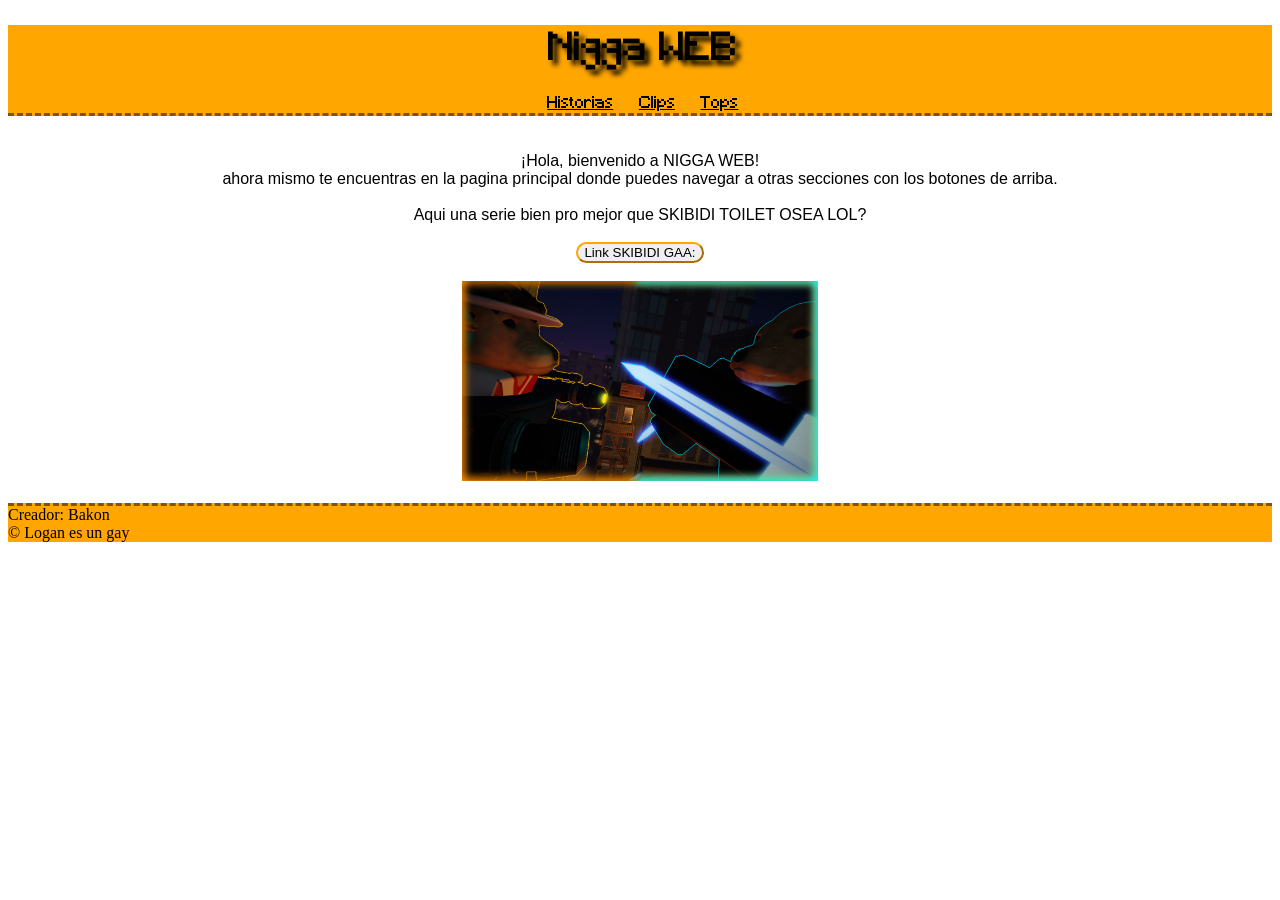
<file: index.html>
<!DOCTYPE html>
<html>
    <head>
        <meta name="viewport" content="width=device-width, initial-scale=1.0">
        <title>Nigga WEB</title>
        <link rel="icon" type="image/png" href="favicon.png">
        <link rel="stylesheet" href="style.css">
    </head>
    <body>
        <header>
            <a href="index.html" class="hyperlinkhome">
                <h1 class="titulo1">Nigga WEB</h1>
            </a>
            <nav class="enlaceshome">
            <a class="hyperlink1" href="historiadeprosynoobs.html">
            Historias
            </a>
            <a class="hyperlink1" href="clips.html">
            Clips
            </a>
            <a class="hyperlink1" href="listatops.html">
            Tops
            </a>
            </nav>
        </header>

        <main>
            <br><br>

            <span class="texto1">¡Hola, bienvenido a NIGGA WEB! <br>
            ahora mismo te encuentras en la pagina principal donde puedes navegar a otras secciones con los botones de arriba. <br><br>
            
            Aqui una serie bien pro mejor que SKIBIDI TOILET OSEA LOL?</span><br><br>

            <div class="skibidigaa"><a href="https://www.youtube.com/@bakon7643"
            target="_blank"
            title="Va a el canal mas pro donde se sube SKIBIDI GAA">
            <button class="boton1">Link SKIBIDI GAA:</button>
            </a><br><br>

            <img src="imagenes/skibidigaa.png"
            alt="Foto de Skibidi GAA 13"
            height="200"><br><br></div>
        </main>

        <footer>
            Creador: Bakon <br>
            &copy; Logan es un gay   
        </footer>

        <audio autoplay loop>
            <source src="sonidos&musicas/principal.mp3">
        </audio>
    </body>
</html>
</file>
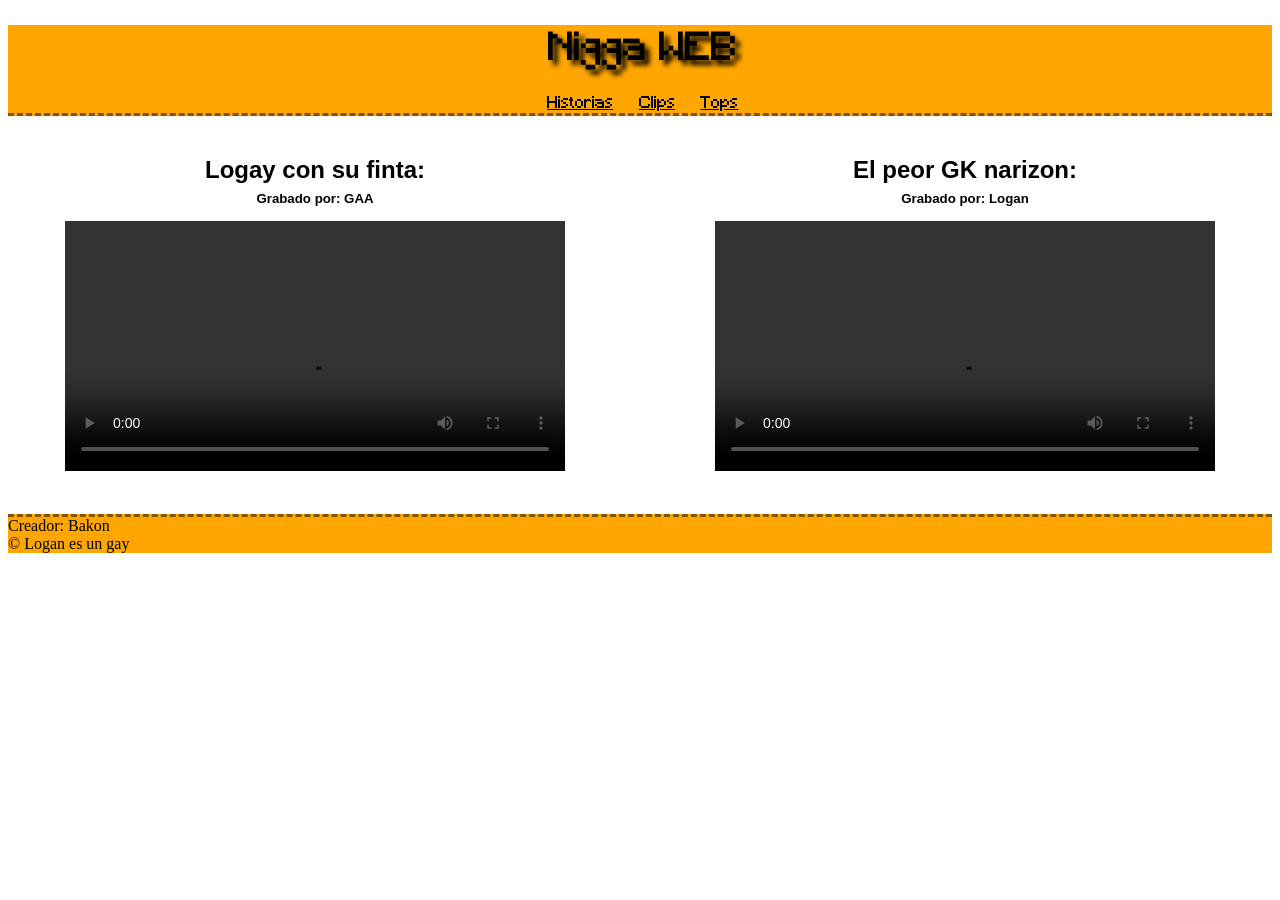
<file: clips.html>
<!DOCTYPE html>
<html>
    <head>
        <meta name="viewport" content="width=device-width, initial-scale=1.0">
        <title>Nigga WEB</title>
        <link rel="icon" type="image/png" href="favicon.png">
        <link rel="stylesheet" href="style.css">
    </head>
    <body>
        <header>
            <a href="index.html" class="hyperlinkhome">
            <h1 class="titulo1">Nigga WEB</h1>
            </a>
            <nav class="enlaceshome">
            <a class="hyperlink1" href="historiadeprosynoobs.html">
            Historias
            </a>
            <a class="hyperlink1" href="clips.html">
            Clips
            </a>
            <a class="hyperlink1" href="listatops.html">
            Tops
            </a>
            </nav>
        </header>

        <main>
            <div class="clips">
                <div class="clip">
                    <h2 class="nombre-clip">Logay con su finta:</h2>
                    <h5 class="autor-clip">Grabado por: GAA</h5>
                    <video class="video-clip" src="clips/loganesungay.mp4"
                    height="250" controls></video>
                </div>

                <div class="clip">
                    <h2 class="nombre-clip">El peor GK narizon:</h2>
                    <h5 class="autor-clip">Grabado por: Logan</h5>
                    <video class="video-clip" src="clips/maurigkmierda.mp4"
                    height="250" controls></video>
                </div>
            </div>
        </main>

        <footer>
            Creador: Bakon <br>
            &copy; Logan es un gay   
        </footer>
        <audio autoplay loop>
            <source src="sonidos&musicas/principal.mp3">
        </audio>
    </body>
</html>
</file>
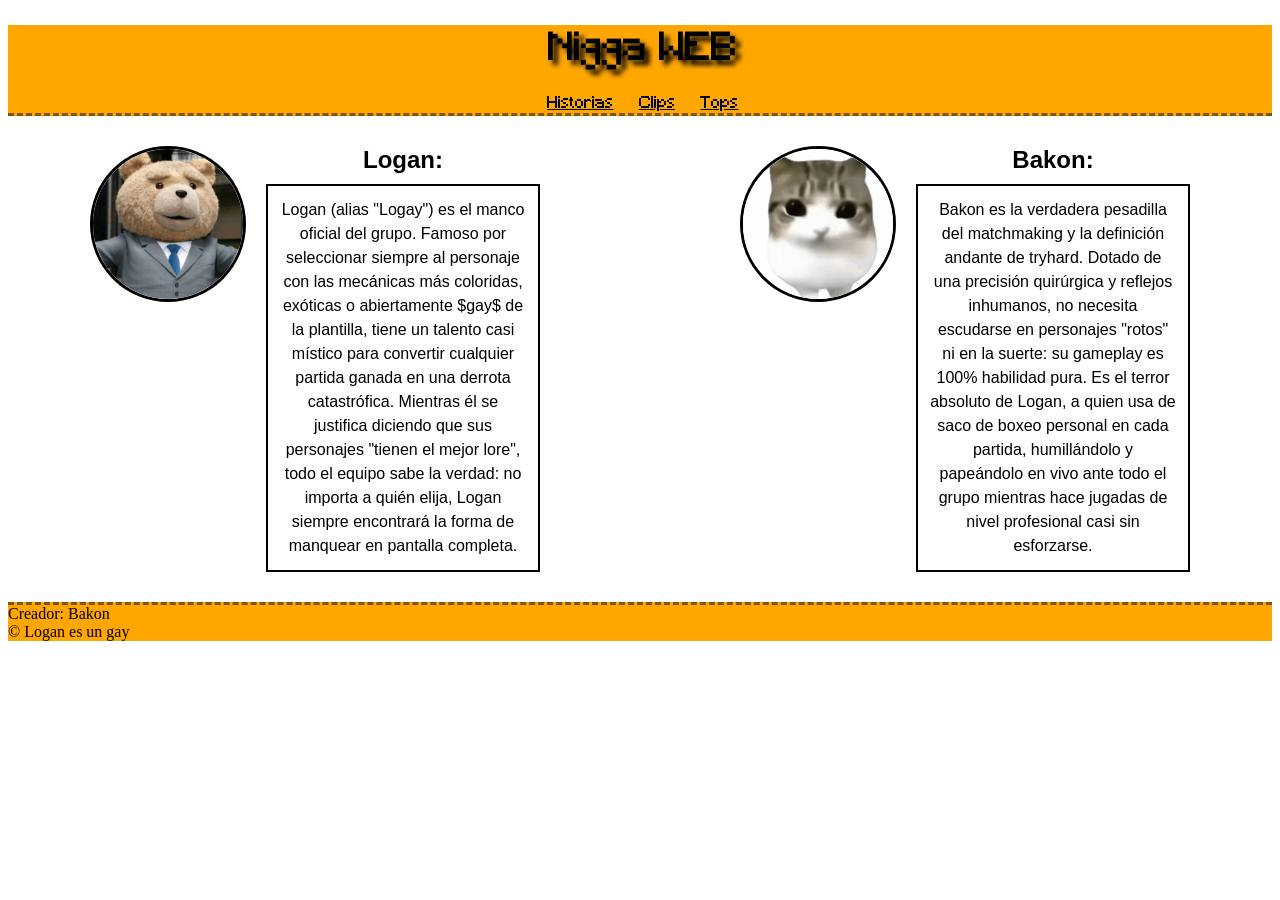
<file: historiadeprosynoobs.html>
<!DOCTYPE html>
<html>
    <head>
        <meta name="viewport" content="width=device-width, initial-scale=1.0">
        <title>Nigga WEB</title>
        <link rel="icon" type="image/png" href="favicon.png">
        <link rel="stylesheet" href="style.css">
    </head>
    <body>
        <header>
            <a href="index.html" class="hyperlinkhome">
                <h1 class="titulo1">Nigga WEB</h1>
            </a>
            <nav class="enlaceshome">
            <a class="hyperlink1" href="historiadeprosynoobs.html">
            Historias
            </a>
            <a class="hyperlink1" href="clips.html">
            Clips
            </a>
            <a class="hyperlink1" href="listatops.html">
            Tops
            </a>
            </nav>
        </header>
        <main>
        <div class="contenedorhistorias">
            <div class="tarjetahistoria">
                <div class="perfil-cabecera">
                    <img src="imagenes/logan.png" class="perfil-imagen">
                    <div class="info-texto">
                        <h2 class="perfil-nombre">Logan:</h2>
                        <p class="perfil-descripcion">
                            Logan (alias "Logay") es el manco oficial del grupo. Famoso por seleccionar siempre al personaje con las mecánicas más coloridas, exóticas o abiertamente $gay$ de la plantilla, tiene un talento casi místico para convertir cualquier partida ganada en una derrota catastrófica. Mientras él se justifica diciendo que sus personajes "tienen el mejor lore", todo el equipo sabe la verdad: no importa a quién elija, Logan siempre encontrará la forma de manquear en pantalla completa.
                        </p>
                    </div>
                </div>
            </div>

            <div class="tarjetahistoria">
                <div class="perfil-cabecera">
                    <img src="imagenes/bakon.png" class="perfil-imagen">
                
                    <div class="info-texto">
                        <h2 class="perfil-nombre">Bakon:</h2>
                        <p class="perfil-descripcion">
                            Bakon es la verdadera pesadilla del matchmaking y la definición andante de tryhard. Dotado de una precisión quirúrgica y reflejos inhumanos, no necesita escudarse en personajes "rotos" ni en la suerte: su gameplay es 100% habilidad pura. Es el terror absoluto de Logan, a quien usa de saco de boxeo personal en cada partida, humillándolo y papeándolo en vivo ante todo el grupo mientras hace jugadas de nivel profesional casi sin esforzarse.
                        </p>
                    </div>
                </div>
            </div>
        </div>
        </main>
        <footer>
            Creador: Bakon <br>
            &copy; Logan es un gay   
        </footer>
        <audio autoplay loop>
            <source src="sonidos&musicas/principal.mp3">
        </audio>
    </body>
</html>
</file>
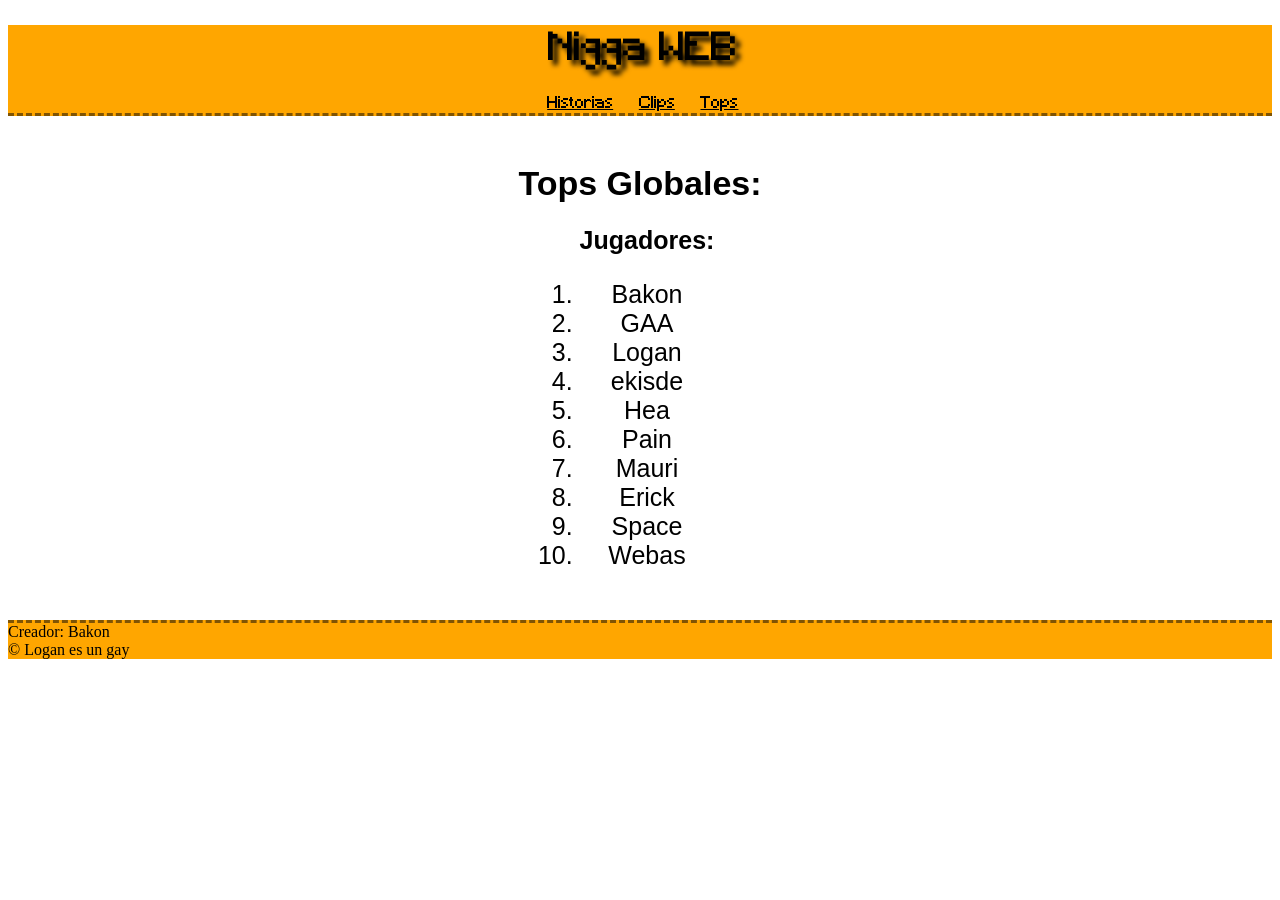
<file: listatops.html>
<!DOCTYPE html>
<html>
    <head>
         <meta name="viewport" content="width=device-width, initial-scale=1.0">
        <title>Nigga WEB</title>
        <link rel="icon" type="image/png" href="favicon.png">
        <link rel="stylesheet" href="style.css">
    </head>
    <body>
        <header>
            <a href="index.html" class="hyperlinkhome">
                <h1 class="titulo1">Nigga WEB</h1>
            </a>
            <nav class="enlaceshome">
            <a class="hyperlink1" href="historiadeprosynoobs.html">
            Historias
            </a>
            <a class="hyperlink1" href="clips.html">
            Clips
            </a>
            <a class="hyperlink1" href="listatops.html">
            Tops
            </a>
            </nav>
        </header>
        <main>
            <div class="contenedortops">

                <h1 class="titulotop">Tops Globales:</h1>

                <div class="jugadores">
                    <ol>
                    <pre class="tops-titulo"><b>Jugadores:</b></pre>
                    <li>Bakon</li>
                    <li>GAA</li>
                    <li>Logan</li>
                    <li>ekisde</li>
                    <li>Hea</li>
                    <li>Pain</li>
                    <li>Mauri</li>
                    <li>Erick</li>
                    <li>Space</li>
                    <li>Webas</li>
                    </ol>
                </div>
            </div>
        </main>
        <footer>
            Creador: Bakon <br>
            &copy; Logan es un gay   
        </footer>

        <audio autoplay loop>
            <source src="sonidos&musicas/principal.mp3">
        </audio>
    </body>
</html>
</file>
<file: style.css>
@font-face {
    font-family: Minecraft;
    src: url(fonts/Minecraft.ttf);
}

header{
    background-color: rgb(255, 166, 0);
    border-bottom: 0.1cm dashed rgb(128, 84, 3);
}
main{
    text-align: center;
}
footer{
    background-color: rgb(255, 166, 0);
    border-top: 0.1cm dashed rgb(128, 84, 3);
}
.boton1{
    border-radius: 20cm;
    border-color: orange;
}
.enlaceshome{
    display: flex;
    justify-content: center;
    gap: 20px;
}
.hyperlink1{
    color: black;
    font-family: Minecraft;
    padding-left: 0.15cm;
}
.titulo1{
    font-family: Minecraft;
    font-size: 1cm;
    font-weight: 100;
    padding-top: 0.15cm;
    padding-left: 0.15cm;
    text-shadow: 5px 5px 5px;
    text-align: center;
}
.texto1{
    font-family: Verdana, Geneva, Tahoma, sans-serif;
}
.perfil-imagen {
    border-radius: 150px;
    height: 150px;
    width: 150px;
    border-color: black;
    border-style: solid;
    flex-shrink: 0;
}


.contenedorhistorias {
    display: flex;
    justify-content: center;
    gap: 200px;
    padding: 30px;
    flex-wrap: wrap;
    row-gap: 100px;
}


.tarjetahistoria {
    max-width: 450px; 
    width: 100%;
}

.perfil-cabecera {
    display: flex;
    align-items: flex-start;
    gap: 20px;
}

.info-texto {
    display: flex;
    flex-direction: column;
    gap: 10px;
    width: 100%;
}
.perfil-nombre {
    margin: 0;
    font-family: sans-serif;
}
.perfil-descripcion {
    margin: 0;
    font-family: sans-serif;
    border-style: solid;
    border-width: 2px;
    border-color: black;
    padding: 12px;
    line-height: 1.5;
}
.hyperlinkhome{
    color: black;
    text-decoration: none;
}
.clips{
    display: flex;
    justify-content: center;
    gap: 150px;
    column-gap: 150px;
    row-gap: 10px;
    padding: 20px;
    flex-wrap: wrap;
}
.autor-clip{
    display: flex;
    justify-content: center;
    position: relative;
    top: -15px;
    font-family: sans-serif;
}
.video-clip{
    display: flex;
    justify-content: center;
    position: relative;
    top: -23px;
}
.nombre-clip{
    font-family: sans-serif
}
.contenedortops{
    font-family: sans-serif;
    font-size: 17px;
    position: relative;
    top: 25px;
    flex-wrap: wrap;
}
.titulotop{
    font-family: sans-serif;
    display: flex;
    justify-content: center;
}
.jugadores{
    font-family: sans-serif;
    font-size: 25px;
    display: flex;
    justify-content: center;
    position: relative;
    top: -50px;
    right: 13px;
}
.tops-titulo{
    font-family: sans-serif;
}
.asd{
    display: flex;
    justify-content: center;
}
</file>
